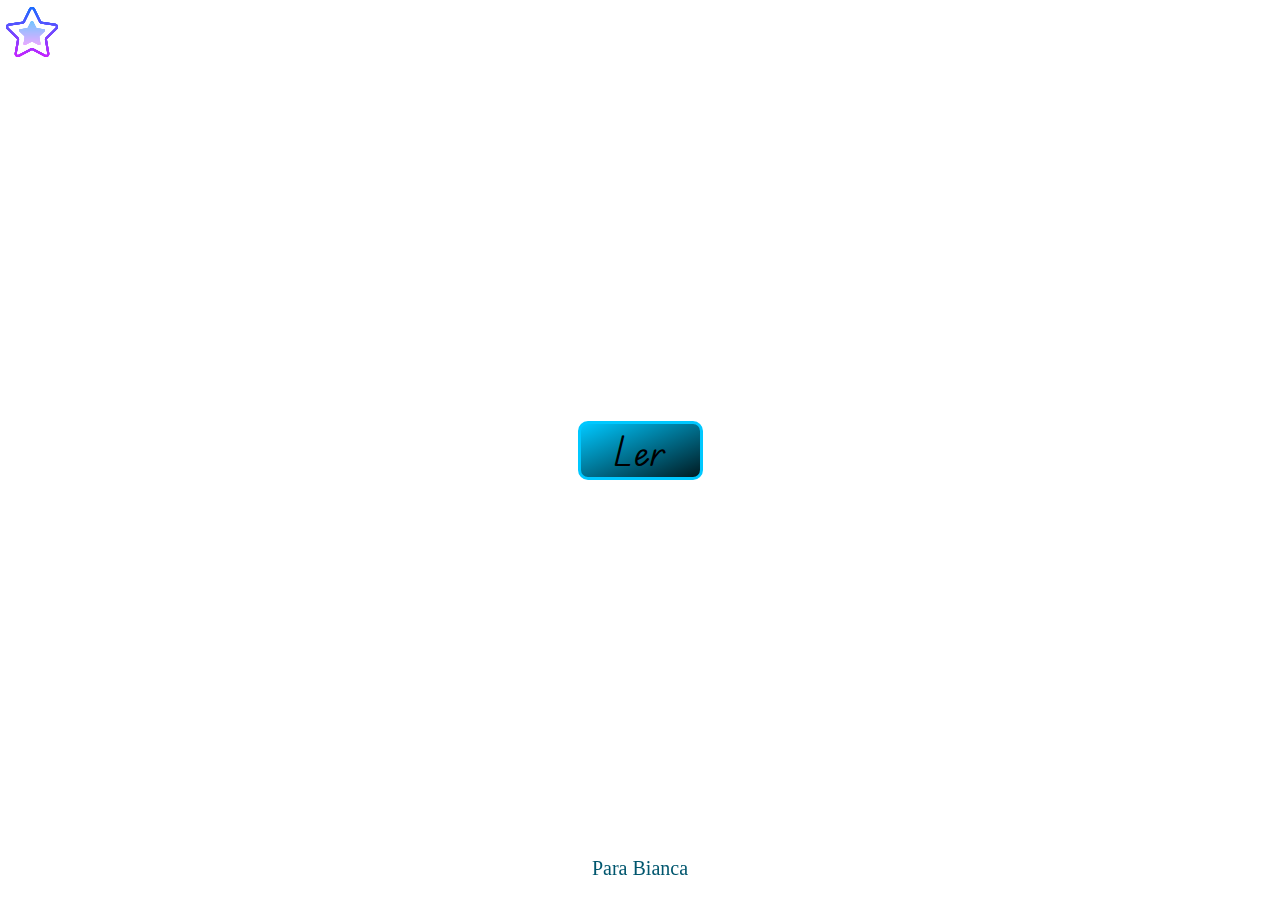
<file: index.html>
<!DOCTYPE html>
<html lang="en">
<head>
    <meta charset="UTF-8">
    <meta name="viewport" content="width=device-width, initial-scale=1.0">
    <title>Document</title>
    <link rel="stylesheet" href="./css/index.css">
    <style>
        @import url('https://fonts.googleapis.com/css2?family=Agdasima:wght@700&family=Edu+TAS+Beginner:wght@700&family=Oswald:wght@600&family=Roboto&display=swap');
        </style>
</head>
<body>
    <div id="telaescura">
    </div>
    <div id="textoespecial"></div>
    <div id="imagens">
        <img class="img1" src="./imagens/icons8-star-64.png" alt="">
        <img class="img2" src="./imagens/icons8-star-64.png" alt="">
        <img class="img3" src="./imagens/icons8-star-64.png" alt="">
        <img class="img4" src="./imagens/icons8-star-64.png" alt="">
        <img class="img5" src="./imagens/icons8-star-64.png" alt="">
        <img class="img6" src="./imagens/icons8-star-64.png" alt="">
    </div>
    <div class="div-center" id="botaoler ">
        <div id="tirarbotao">
            <button onclick='telaescura(), apagarimagens(), textoespecialf(), tirarbotao()'>
                Ler
            </button>
        </div>
    </div>
    <div class="divass">
        <p>
            Para Bianca
        </p>
    </div>
    <script src="./js/index.js"></script>
</body>
</html>
</file>
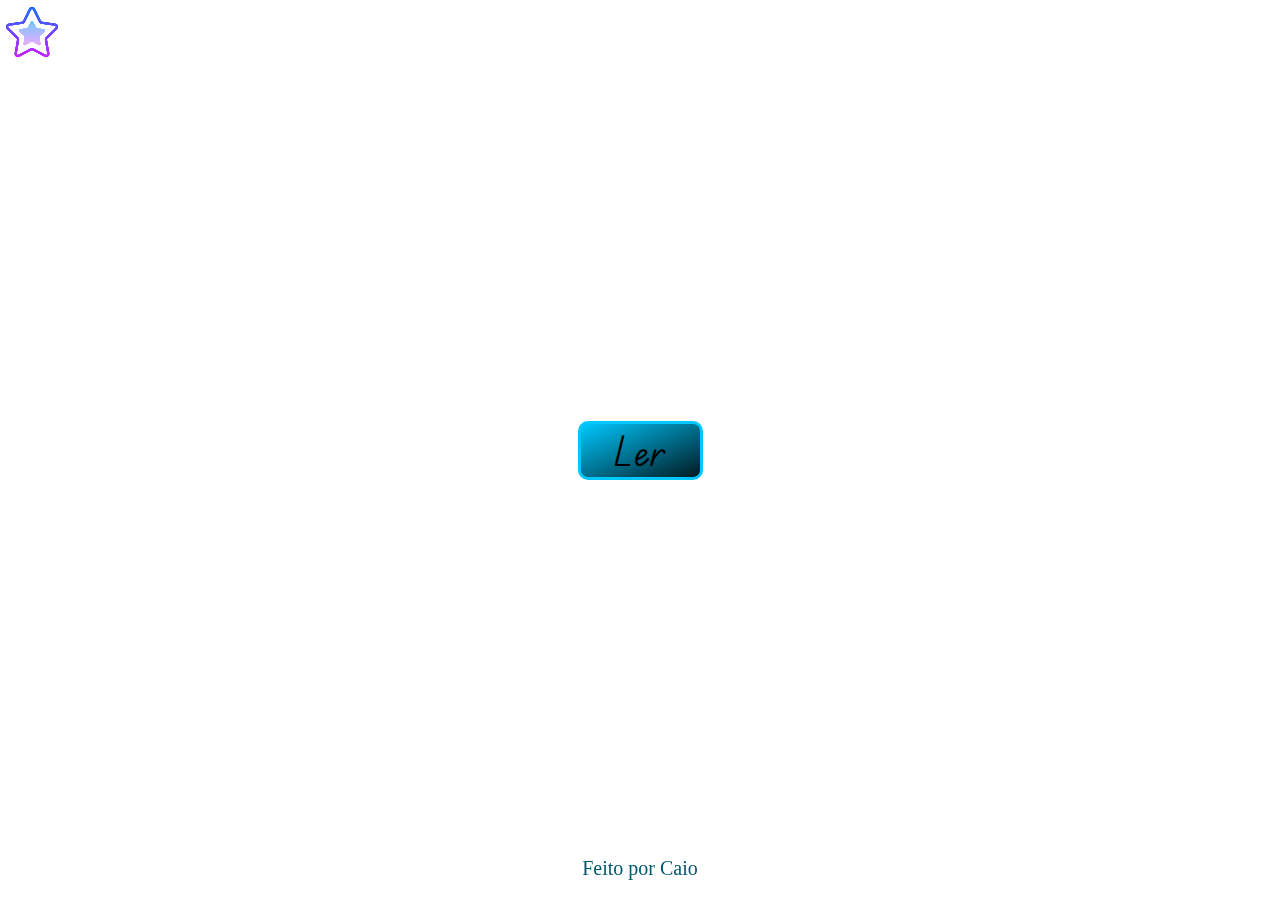
<file: pag/index.html>
<!DOCTYPE html>
<html lang="en">
<head>
    <meta charset="UTF-8">
    <meta name="viewport" content="width=device-width, initial-scale=1.0">
    <title>Document</title>
    <link rel="stylesheet" href="../css/index.css">
    <style>
        @import url('https://fonts.googleapis.com/css2?family=Agdasima:wght@700&family=Edu+TAS+Beginner:wght@700&family=Oswald:wght@600&family=Roboto&display=swap');
        </style>
</head>
<body>
    <div id="telaescura">
    </div>
    <div id="textoespecial"></div>
    <div id="imagens">
        <img class="img1" src="../imagens/icons8-star-64.png" alt="">
        <img class="img2" src="../imagens/icons8-star-64.png" alt="">
        <img class="img3" src="../imagens/icons8-star-64.png" alt="">
        <img class="img4" src="../imagens/icons8-star-64.png" alt="">
        <img class="img5" src="../imagens/icons8-star-64.png" alt="">
        <img class="img6" src="../imagens/icons8-star-64.png" alt="">
    </div>
    <div class="div-center" id="botaoler ">
        <div id="tirarbotao">
            <button onclick='telaescura(), apagarimagens(), textoespecialf(), tirarbotao()'>
                Ler
            </button>
        </div>
    </div>
    <div class="divass">
        <p>
            Feito por Caio
        </p>
    </div>
    <script src="../js/index.js"></script>
</body>
</html>
</file>
<file: css/index.css>
.divass{
    position: fixed;
    bottom: 0px;
    display: flex;
    justify-content: center;
    align-items: center;
    font-size: 20px;
    color: rgb(0, 86, 110);
    width: 100%;
}
.botaotexto{
    font-size: 40px;
    width: 80px;
    border: solid 3px rgb(0, 200, 255);
    border-radius: 10px;
    background-image: linear-gradient(to bottom right, rgb(0, 200, 255), rgb(0, 26, 33));
    font-family: 'Agdasima', sans-serif;
    font-family: 'Edu TAS Beginner', cursive;
    text-decoration: none;
}
.botaotexto a{
    text-decoration: none;
    color: black;
}

.div-center button{
    font-size: 40px;
    width: 125px;
    border: solid 3px rgb(0, 200, 255);
    border-radius: 10px;
    background-image: linear-gradient(to bottom right, rgb(0, 200, 255), rgb(0, 26, 33));
    font-family: 'Agdasima', sans-serif;
    font-family: 'Edu TAS Beginner', cursive;
    text-decoration: none;
    animation: boxshadow infinite 1.5s;

}
body{
    animation: fundo-animado 3s infinite;
    height: 100dvh;
    margin: 0px;
}
#telaescura{
    position: absolute;
    top: 0%;
    right: 0%;
    height: 100%;
    width: 100%;
    z-index: -1;
}

.telaescura{
    position: absolute;
    top: 0px;
    right: 0px;
    height: 100%;
    width: 100%;
    z-index: 2;
    background-color: rgba(0, 0, 0, 0.724);
}
body img{
    z-index: 0;
}

.textoespecial{
    position: absolute;
    top: 0px;
    right: 0px;
    height: 100%;
    width: 90%;
    color: white;
    padding: 30px;
    font-size: 20px;
}

/* imagens */
    .img1{
        position: absolute;
        animation: estrela1 infinite 3s;
    }
    .img2{
        position: absolute;
        animation: estrela2 infinite 3s;
    }
    .img3{
        position: absolute;
        animation: estrela3 infinite 3s;
    }
    .img4{
        position: absolute;
        animation: estrela4 infinite 3s;
    }
    .img5{
        position: absolute;
        animation: estrela5 infinite 3s;
    }
    .img6{
        position: absolute;
        animation: estrela6 infinite 3s;
    }

.div-center{
    display: flex;
    justify-content: center;
    align-items: center;
    height: 100%;
}

.div-center button a{
    text-decoration: none;
    color: black;
}

@keyframes fundo-animado{
    0%{
        background-color: rgb(0, 86, 110);
    }
    50%{
        background-color: rgb(41, 0, 69);
    }
    100%{
        background-color: rgb(0, 86, 110);
    }
}

@keyframes estrela1{
    0%{
        right: 20dvw;
        top: 30dvw;
        rotate:40deg;
    }
    50%{
        right: 10dvw;
        top: 10dvw;
        rotate:30deg;
    }
    100%{
        right: 20dvw;
        top: 30dvw;
        rotate:40deg;
    }
}
@keyframes estrela2{
    0%{
        right: 80dvw;
        top: 80dvw;
        rotate:-40deg;
    }
    50%{
        right: 70dvw;
        top: 90dvw;
        rotate:-30deg;
    }
    100%{
        right: 80dvw;
        top: 80dvw;
        rotate:-40deg;
    }
}
@keyframes estrela3{
    0%{
        right: 90dvw;
        top: 170dvw;
        rotate: 78deg;
    }
    50%{
        right: 80dvw;
        top: 160dvw;
        rotate: 68deg;
    }
    100%{
        right: 90dvw;
        top: 170dvw;
        rotate: 78deg;
    }
}
@keyframes estrela4{
    0%{
        right: 40dvw;
        top: 190dvw;
        rotate:-40deg;
    }
    50%{
        right: 30dvw;
        top: 150dvw;
        rotate:-30deg;
    }
    100%{
        right: 40dvw;
        top: 190dvw;
        rotate:-40deg;
    }
}
@keyframes estrela5{
    0%{
        right: 5dvw;
        top: 140dvw;
        rotate:-40deg;
    }
    50%{
        right: 15dvw;
        top: 120dvw;
        rotate:-30deg;
    }
    100%{
        right: 5dvw;
        top: 140dvw;
        rotate:-40deg;
    }
}
@keyframes estrela6{
    0%{
        right: 70dvw;
        top: 10dvw;
        rotate:-40deg;
    }
    50%{
        right: 50dvw;
        top: 40dvw;
        rotate:-30deg;
    }
    100%{
        right: 70dvw;
        top: 10dvw;
        rotate:-40deg;
    }
}

@keyframes boxshadow{
    0%{
        box-shadow: 0px 0px 10px 10px rgb(0, 17, 255);
    }
    50%{
        box-shadow: 0px 0px 0px 0px rgb(0, 200, 255);
    }
    100%{
        box-shadow: 0px 0px 10px 10px rgb(0, 17, 255);
    }
}
</file>
